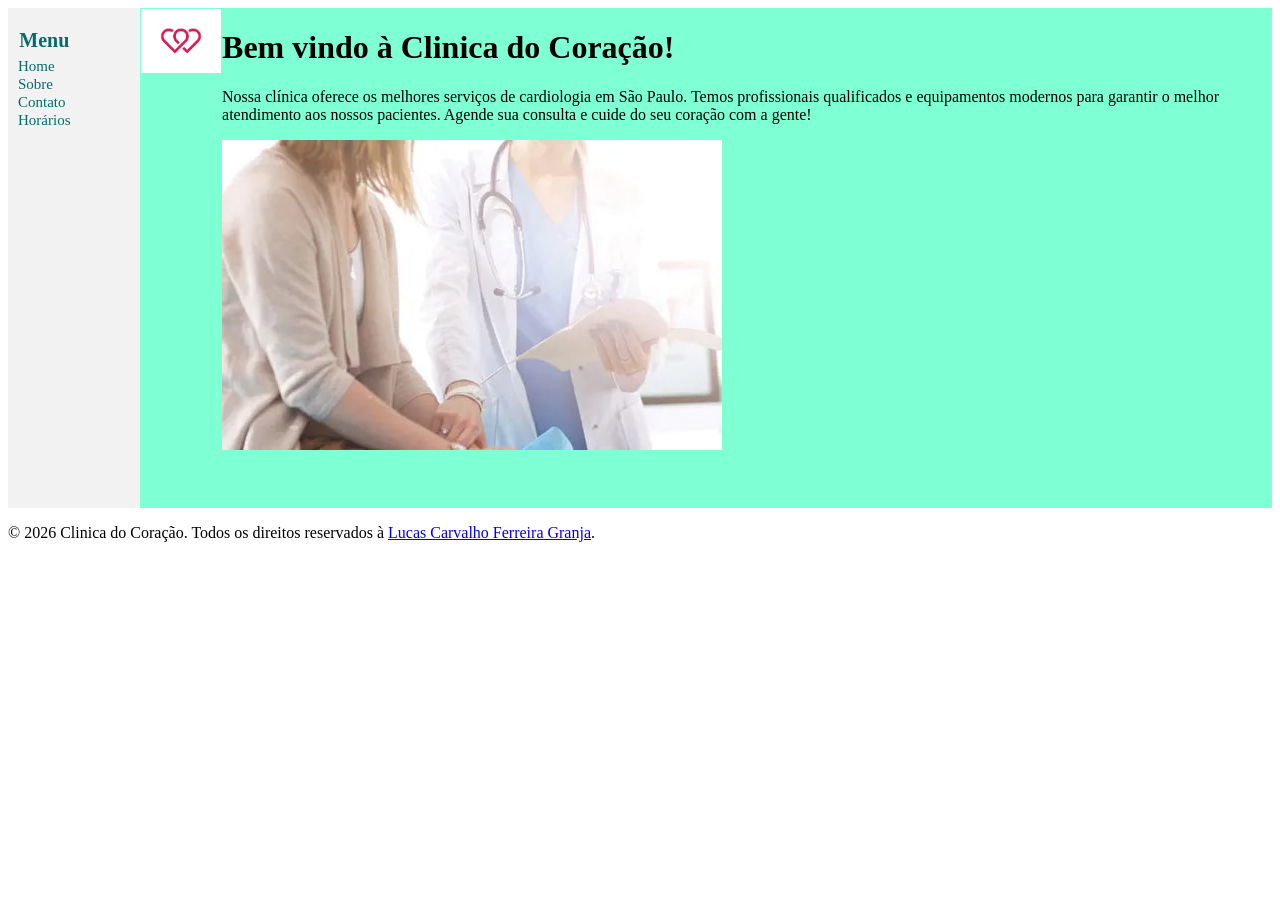
<file: main/index.html>
<!DOCTYPE html>
<html lang="pt-br">
<head>
    <meta charset="UTF-8">
    <meta name="viewport" content="width=device-width, initial-scale=1.0">
    <link rel="stylesheet" href="style.css">
    <title>Clinica do Coração</title>
</head>
<body>
    <div class="wrapper">
        <div class="menu">
            <ul>
                <li><h2>Menu</h2></li>
                <li><a href="index.html">Home</a></li>
                <li><a href="sobre.html">Sobre</a></li>
                <li><a href="contato.html">Contato</a></li>
                <li><a href="horarios.html">Horários</a></li>
            </ul>
        </div>
    

    <div class="header" summary="Cabeçalho da página">
        <header>
            <img src="logo.png" alt="Logo da Clinica do Coração"></h1>
        </header>
    </div class="main" summary="Conteúdo principal da página">
    <div>
        <h1>Bem vindo à Clinica do Coração!</h1>
        <p>
            Nossa clínica oferece os melhores serviços de cardiologia em São Paulo. Temos profissionais qualificados e equipamentos modernos para garantir o melhor atendimento aos nossos pacientes. Agende sua consulta e cuide do seu coração com a gente!
        </p>
        <img src="layout-body.jpeg" alt="Imagem do layout da página">
    </div>
    </div>


    <div class="footer">
        <footer>
            <p>&copy; 2026 Clinica do Coração. Todos os direitos reservados à <a href="https://www.linkedin.com/in/lucas-carvalho-8106a8407/" target="_blank">Lucas Carvalho Ferreira Granja</a>.</p>
        </footer>
    </div>
</body>
</html>
</file>
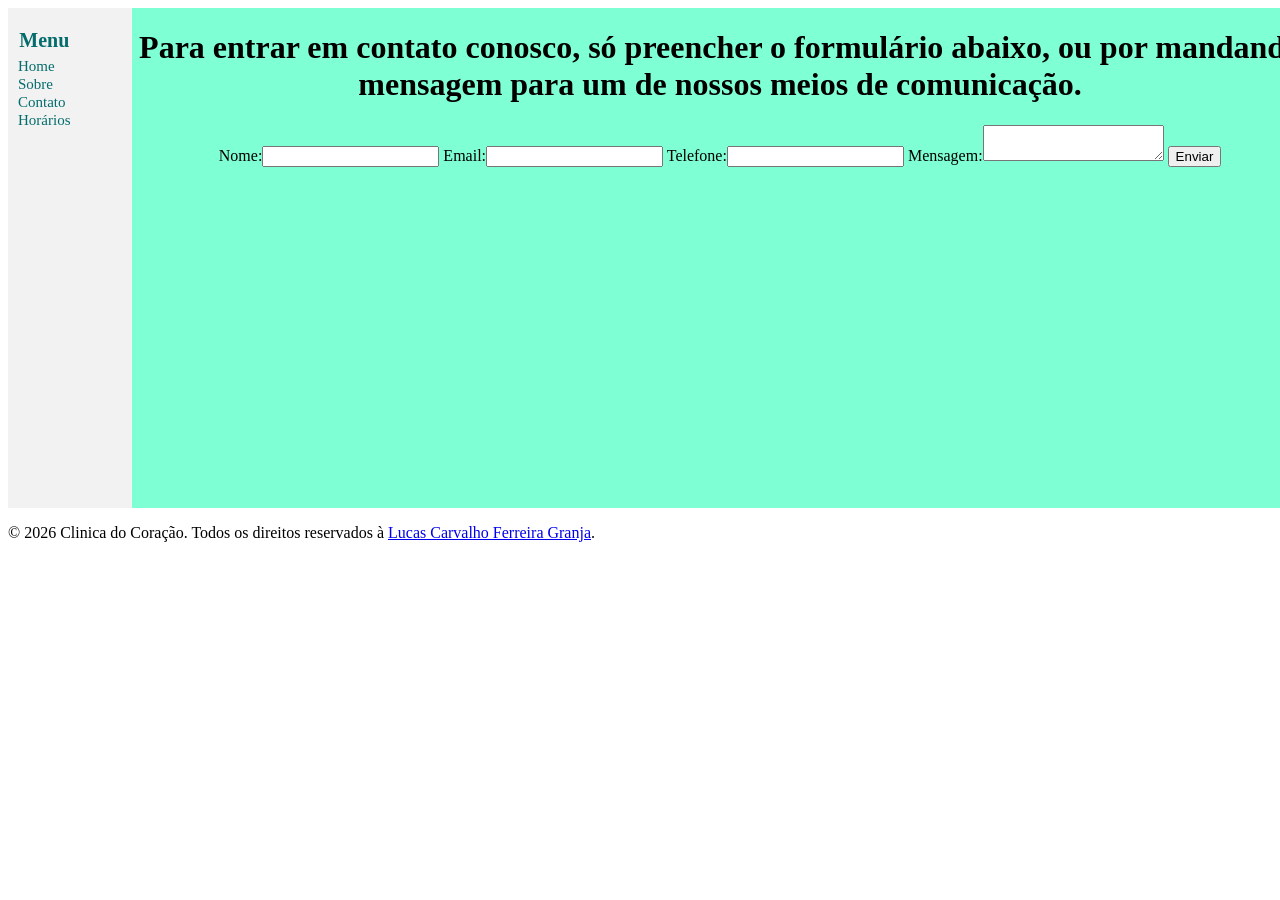
<file: contato/contato.html>
<!DOCTYPE html>
<html lang="en">
<head>
    <meta charset="UTF-8">
    <meta name="viewport" content="width=device-width, initial-scale=1.0">
    <title>Document</title>
    <link rel="stylesheet" href="contato.css">
</head>
<body>
        <div class="wrapper">
            <div class="menu">
                <ul>
                    <li><h2>Menu</h2></li>
                    <li><a href="index.html">Home</a></li>
                    <li><a href="sobre.html">Sobre</a></li>
                    <li><a href="contato.html">Contato</a></li>
                    <li><a href="horarios.html">Horários</a></li>
                </ul>
            </div>
            <div class="content">
                <h1>Para entrar em contato conosco, só preencher o formulário abaixo, ou por mandando mensagem para um de nossos meios de comunicação.</h1>
                <form class="formulario">
                    <label>Nome:<input name="nome" type="text"></label>
                    <label>Email:<input name="email" type="email"></label>
                    <label>Telefone:<input name="telefone" type="number"></label>
                    <label>Mensagem:<textarea></textarea></label>
                    <button type="summit" title="Clique aqui para enviar o formulário" href="#">Enviar</button>
                </form>
            </div>
        </div>
        <div class="footer">
            <p>&copy; 2026 Clinica do Coração. Todos os direitos reservados à <a href="https://www.linkedin.com/in/lucas-carvalho-8106a8407/" target="_blank">Lucas Carvalho Ferreira Granja</a>.</p>
        </div>
    
</body>
</html>
</file>
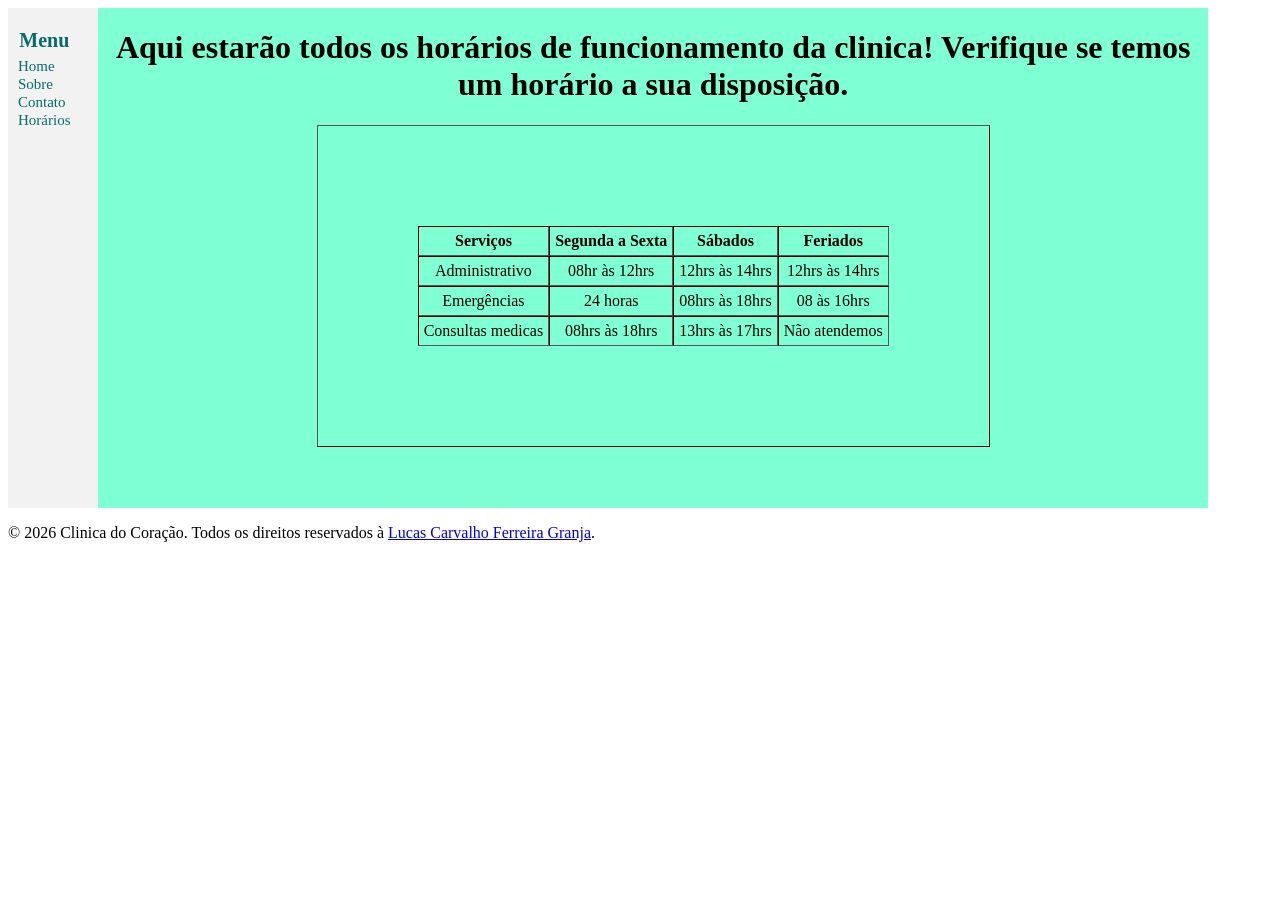
<file: horarios/horarios.html>
<!DOCTYPE html>
<html lang="en">
<head>
    <meta charset="UTF-8">
    <meta name="viewport" content="width=device-width, initial-scale=1.0">
    <title>Document</title>
    <link rel="stylesheet" href="horarios.css"
</head>
<body>
        <div class="wrapper">
            <div class="menu">
                <ul>
                    <li><h2>Menu</h2></li>
                    <li><a href="index.html">Home</a></li>
                    <li><a href="sobre.html">Sobre</a></li>
                    <li><a href="contato.html">Contato</a></li>
                    <li><a href="horarios.html">Horários</a></li>
                </ul>
            </div>
        <div class="content">
            <h1>Aqui estarão todos os horários de funcionamento da clinica! Verifique se temos um horário a sua disposição.</h1>
            <div class="tabela">
                <table border="1" cellpadding="5" cellspacing="5"> 
                    <thead>
                        <tr>
                            <th>Serviços</th>
                            <th>Segunda a Sexta</th>
                            <th>Sábados</th>
                            <th>Feriados</th>
                        </tr>
                    </thead>
                    <tbody>
                        <tr>
                            <td>Administrativo</td>
                            <td>08hr às 12hrs</td>
                            <td>12hrs às 14hrs</td>
                            <td>12hrs às 14hrs</td>
                        </tr>
                        <tr>
                            <td>Emergências</td>
                            <td>24 horas</td>
                            <td>08hrs às 18hrs</td>
                            <td>08 às 16hrs</td>
                        </tr>
                        <tr>
                            <td>Consultas medicas</td>
                            <td>08hrs às 18hrs</td>
                            <td>13hrs às 17hrs</td>
                            <td>Não atendemos</td>
                        </tr>
                    </tbody>
                </table>
            </div>
        </div>
    </div>
    <div class="footer">
        <footer>
            <p>&copy; 2026 Clinica do Coração. Todos os direitos reservados à <a href="https://www.linkedin.com/in/lucas-carvalho-8106a8407/" target="_blank">Lucas Carvalho Ferreira Granja</a>.</p>
        </footer>
    </div>
    
</body>
</html>
</file>
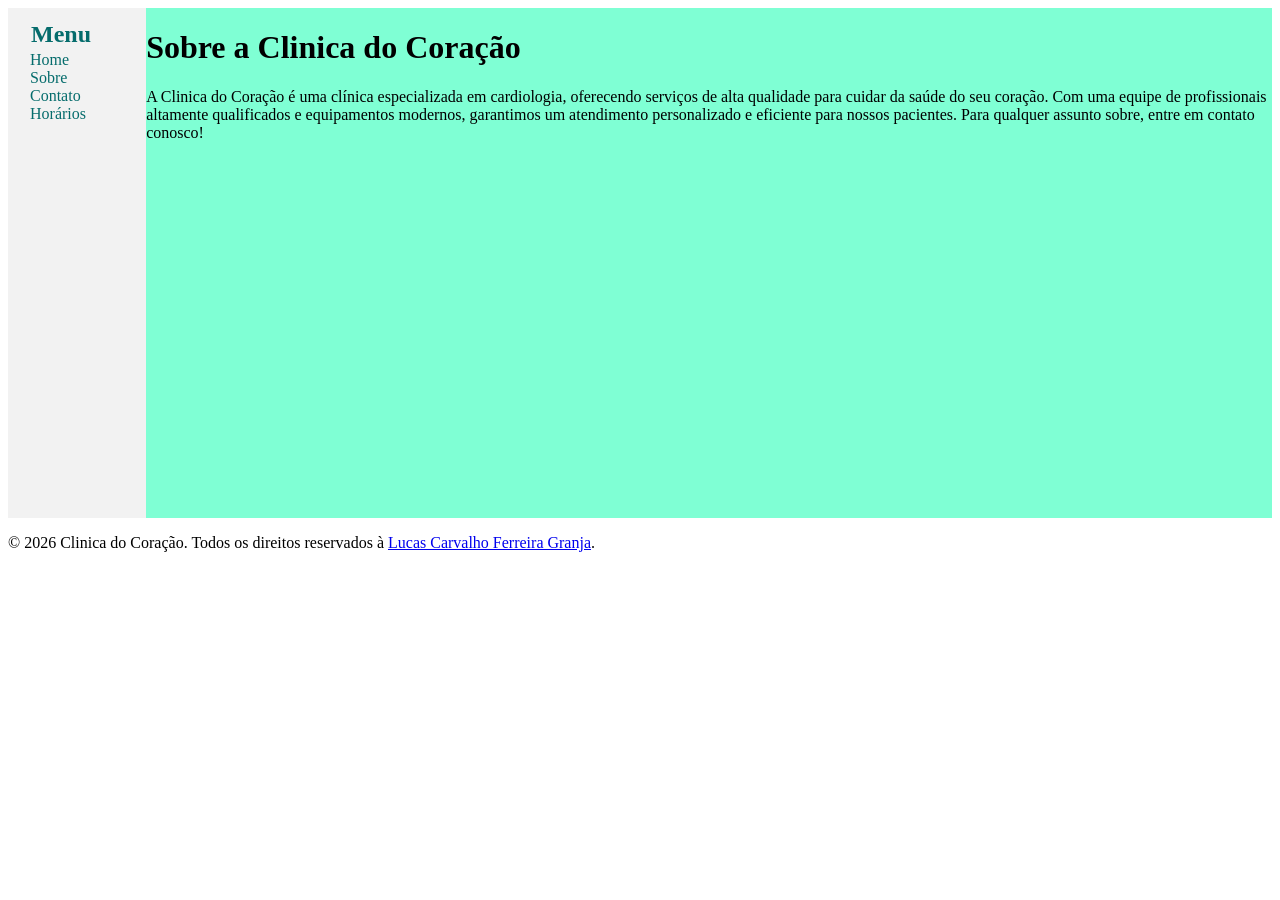
<file: sobre/sobre.html>
<!DOCTYPE html>
<html lang="en">
<head>
    <meta charset="UTF-8">
    <meta name="viewport" content="width=device-width, initial-scale=1.0">
    <title>Document</title>
    <link rel="stylesheet" href="sobre.css">
</head>
<body>
        <div class="wrapper">
            <div class="menu">
                <ul>
                    <li><h2>Menu</h2></li>
                    <li><a href="index.html">Home</a></li>
                    <li><a href="sobre.html">Sobre</a></li>
                    <li><a href="contato.html">Contato</a></li>
                    <li><a href="horarios.html">Horários</a></li>
                </ul>
            </div>
            <div class="contant">
                <h1>Sobre a Clinica do Coração</h1>
                <p>
                    A Clinica do Coração é uma clínica especializada em cardiologia, oferecendo serviços de alta qualidade para cuidar da saúde do seu coração. Com uma equipe de profissionais altamente qualificados e equipamentos modernos, garantimos um atendimento personalizado e eficiente para nossos pacientes. Para qualquer assunto sobre, entre em contato conosco!
            </div>
        </div>
    <div class="footer">
        <p>&copy; 2026 Clinica do Coração. Todos os direitos reservados à <a href="https://www.linkedin.com/in/lucas-carvalho-8106a8407/" target="_blank">Lucas Carvalho Ferreira Granja</a>.</p>
    </div>
</body>
</html>
</file>
<file: main/style.css>
.header {
    padding: 1px;
    margin: 0 auto;
}

.wrapper{
    width: 100%;
    height: 100%;
    display: flex;
    margin: 0 auto;
    background-color: aquamarine;
}

.header img {
    width: 80px;
}

.menu {
    width: 200px;
    height: 500px;
    display: flex;
    margin: 0 auto;
    background-color: #f2f2f2;
}

.menu li h2 {
    text-align: center;
    align-items: top;
    font-size: 20px;
    color: rgb(5, 108, 108);
    padding: 0px 0px 0px 0px;
    margin: 5px auto;
}

.menu li a {
    text-decoration: none;
    color: rgb(5, 108, 108);
    font-size: 15px;
    padding: 10px;
    margin: 10px auto;
}

.menu ul {
    list-style-type: none;
    padding: 0;
    align-items: below;
}

.main {
    display: flex;
    align-items: left;
    align-content: left;
}
</file>
<file: contato/contato.css>
.wrapper{
    display: flex;
    width: 1300px;
    background-color: aquamarine
}

.menu {
    width: 200px;
    height: 500px;
    display: flex;
    margin: 0 auto;
    background-color: #f2f2f2;
}

.menu li h2 {
    text-align: center;
    align-items: top;
    font-size: 20px;
    color: rgb(5, 108, 108);
    padding: 0px 0px 0px 0px;
    margin: 5px auto;
}

.menu li a {
    text-decoration: none;
    color: rgb(5, 108, 108);
    font-size: 15px;
    padding: 10px;
    margin: 10px auto;
}

.menu ul {
    list-style-type: none;
    padding: 0;
    align-items: below;
}

.content {
    text-align: center;
}
</file>
<file: horarios/horarios.css>
.wrapper{
    display: flex;
    width: 1200px;
    background-color: aquamarine
}

.menu {
    width: 120px;
    height: 500px;
    display: flex;
    margin: 0;
    background-color: #f2f2f2;
}

.menu li h2 {
    text-align: center;
    align-items: top;
    font-size: 20px;
    color: rgb(5, 108, 108);
    padding: 0px 0px 0px 0px;
    margin: 5px auto;
}

.menu li a {
    text-decoration: none;
    color: rgb(5, 108, 108);
    font-size: 15px;
    padding: 10px;
    margin: 10px auto;
}

.menu ul {
    list-style-type: none;
    padding: 0;
    align-items: below;
}

.content h1{
    text-align: center;
}

.content table{
    text-align: center;
    align-items: center;
    margin: auto;
    padding: 100px;
    border-color: black;
    border-radius: 0%;
    border-spacing: 0px;
}
</file>
<file: sobre/sobre.css>
.wrapper {
    width: 100%;
    height: 100%;
    background-color: aquamarine;
    display: flex;
}

.content {
    background-color: white;
    width: 300px;
    padding: 20px;
    text-align: justify;
    align-items: center;
}

.content h1 {
    text-align: center;
    font-size: 30px;
    color: rgb(5, 108, 108);
    padding: 0px 0px 0px 0px;
    margin: 5px auto;
}

.content p {
    text-align: justify;
    font-size: 15px;
    color: rgb(5, 108, 108);
    padding: 10px;
    margin: 10px auto;
}

.menu {
    width: 200px;
    height: 500px;
    background-color: #f2f2f2;
    padding: 10px 20px 0px;
}

.menu ul{
    list-style-type: none;
    width: 0 auto;
    height: 0 auto;
    padding: 0;
    margin: 0 auto;
}

.menu ul a{
    color: rgb(5, 108, 108);
    padding: 2px;
    text-decoration: none;
}

.menu ul h2{
    color: rgb(5, 108, 108);
    margin: 0 auto;
    width: 100;
    height: 100;
    padding: 3px;
}
</file>
